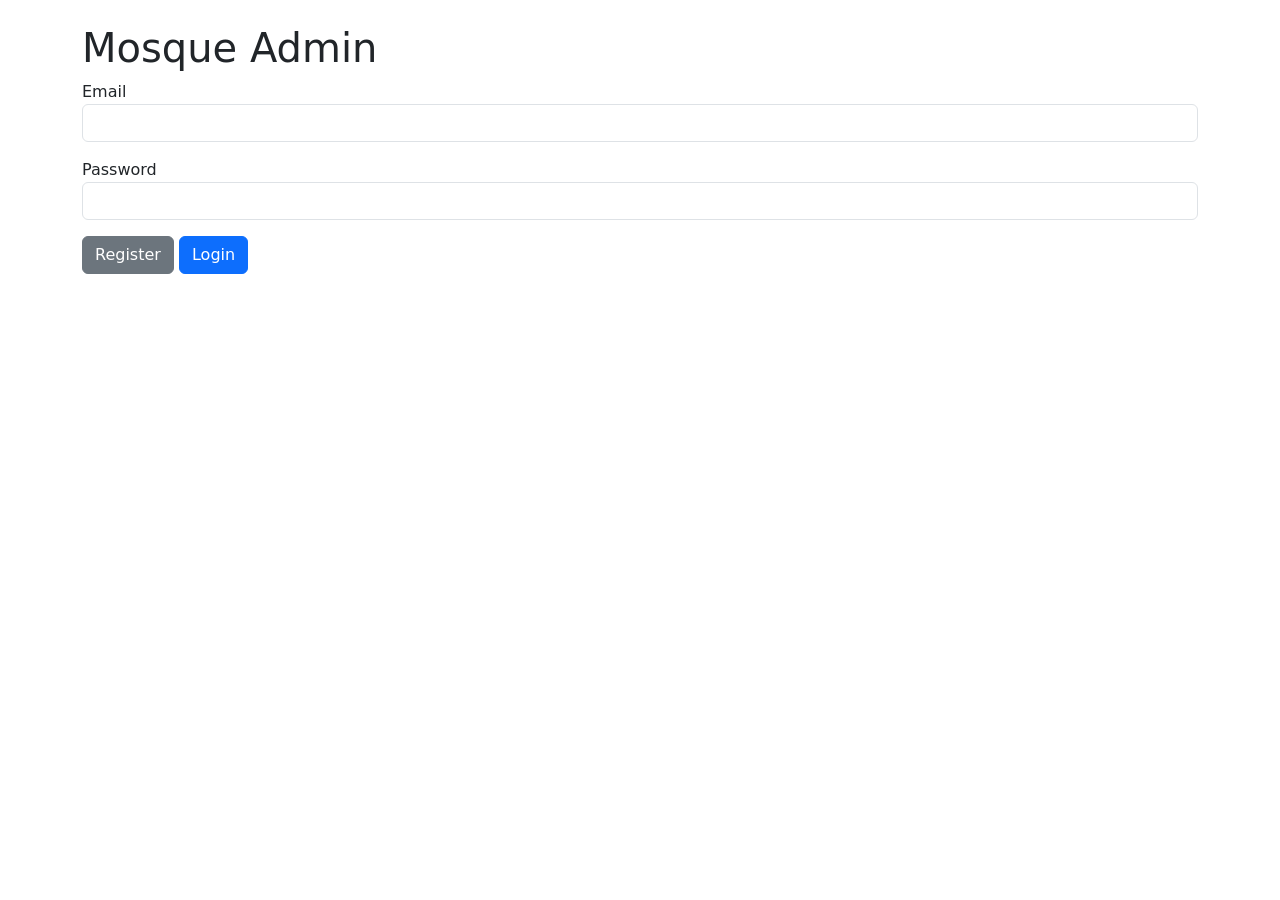
<file: admin/index.html>
<!doctype html>
<html>
<head>
  <meta charset="utf-8">
  <meta name="viewport" content="width=device-width, initial-scale=1">
  <title>Mosque Admin — Login</title>
  <link href="https://cdn.jsdelivr.net/npm/bootstrap@5.3.0/dist/css/bootstrap.min.css" rel="stylesheet">
  <link href="css/styles.css" rel="stylesheet">
</head>
<body class="p-4">
  <div class="container">
    <h1>Mosque Admin</h1>
    <div id="auth">
      <div class="mb-3">
        <label>Email</label>
        <input id="email" class="form-control" />
      </div>
      <div class="mb-3">
        <label>Password</label>
        <input id="password" type="password" class="form-control" />
      </div>
      <button id="btn-register" class="btn btn-secondary">Register</button>
      <button id="btn-login" class="btn btn-primary">Login</button>
    </div>
  </div>

  <script>
    const BACKEND_BASE_URL = window.BACKEND_BASE_URL || 'http://localhost:8000'
  </script>
  <script src="js/admin.js"></script>
</body>
</html>
</file>
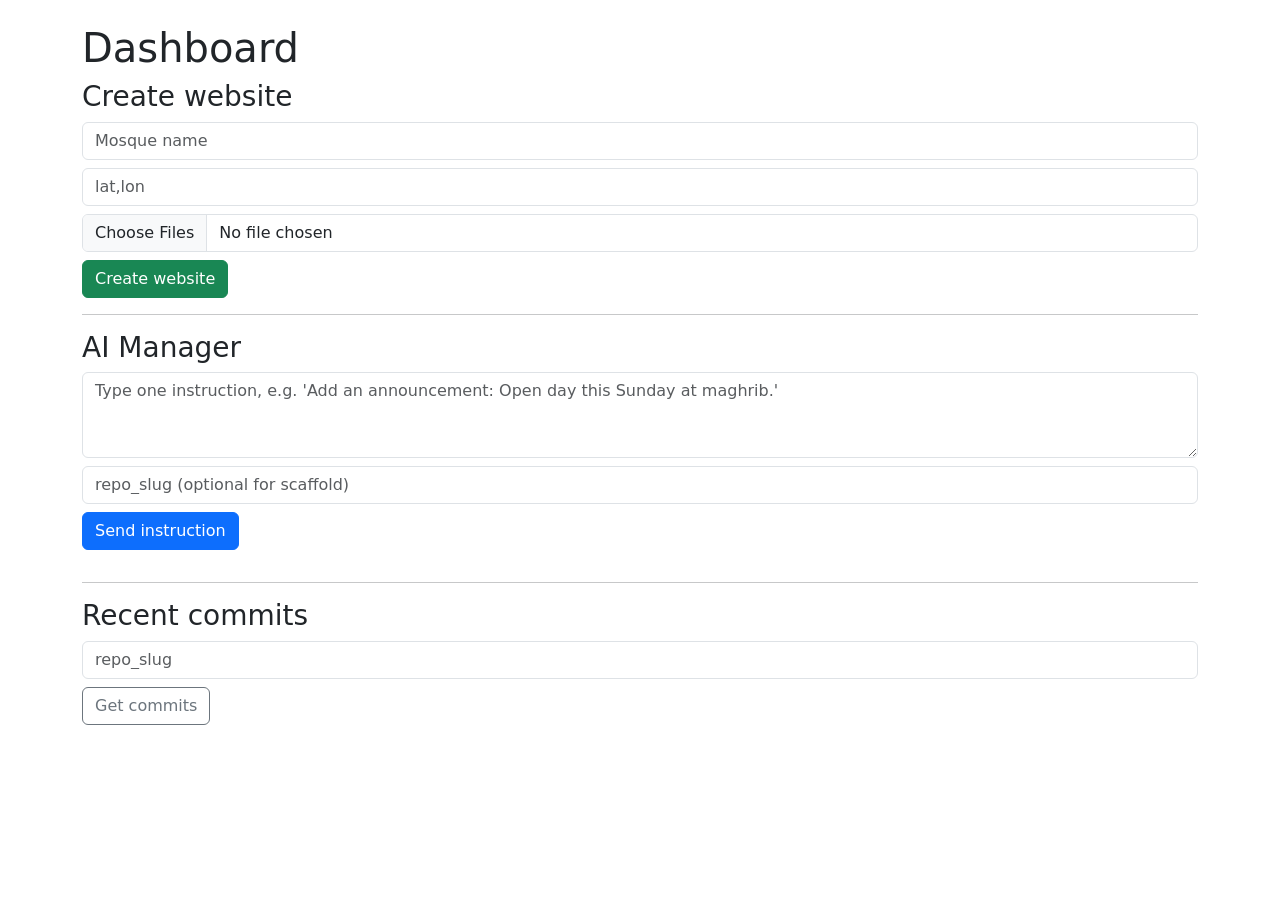
<file: admin/dashboard.html>
<!doctype html>
<html>
<head>
  <meta charset="utf-8">
  <meta name="viewport" content="width=device-width, initial-scale=1">
  <title>Mosque Admin — Dashboard</title>
  <link href="https://cdn.jsdelivr.net/npm/bootstrap@5.3.0/dist/css/bootstrap.min.css" rel="stylesheet">
  <link href="css/styles.css" rel="stylesheet">
</head>
<body class="p-4">
  <div class="container">
    <h1>Dashboard</h1>
    <div>
      <h3>Create website</h3>
      <div class="mb-2"><input id="mosque-name" placeholder="Mosque name" class="form-control"/></div>
      <div class="mb-2"><input id="mosque-location" placeholder="lat,lon" class="form-control"/></div>
      <div class="mb-2"><input id="mosque-images" type="file" multiple class="form-control"/></div>
      <button id="btn-create" class="btn btn-success">Create website</button>
    </div>

    <hr/>
    <div>
      <h3>AI Manager</h3>
      <div class="mb-2"><textarea id="ai-instruction" rows="3" class="form-control" placeholder="Type one instruction, e.g. 'Add an announcement: Open day this Sunday at maghrib.'"></textarea></div>
      <div class="mb-2"><input id="ai-repo" placeholder="repo_slug (optional for scaffold)" class="form-control"/></div>
      <button id="btn-send" class="btn btn-primary">Send instruction</button>
      <pre id="ai-result" class="mt-3"></pre>
    </div>

    <hr/>
    <div>
      <h3>Recent commits</h3>
      <input id="commits-repo" placeholder="repo_slug" class="form-control mb-2"/>
      <button id="btn-get-commits" class="btn btn-outline-secondary">Get commits</button>
      <ul id="commits-list" class="mt-2"></ul>
    </div>

  </div>
  <script>
    const BACKEND_BASE_URL = window.BACKEND_BASE_URL || 'http://localhost:8000'
  </script>
  <script src="js/admin.js"></script>
</body>
</html>
</file>
<file: admin/css/styles.css>
body { font-family: system-ui, -apple-system, 'Segoe UI', Roboto, 'Helvetica Neue', Arial }
</file>
